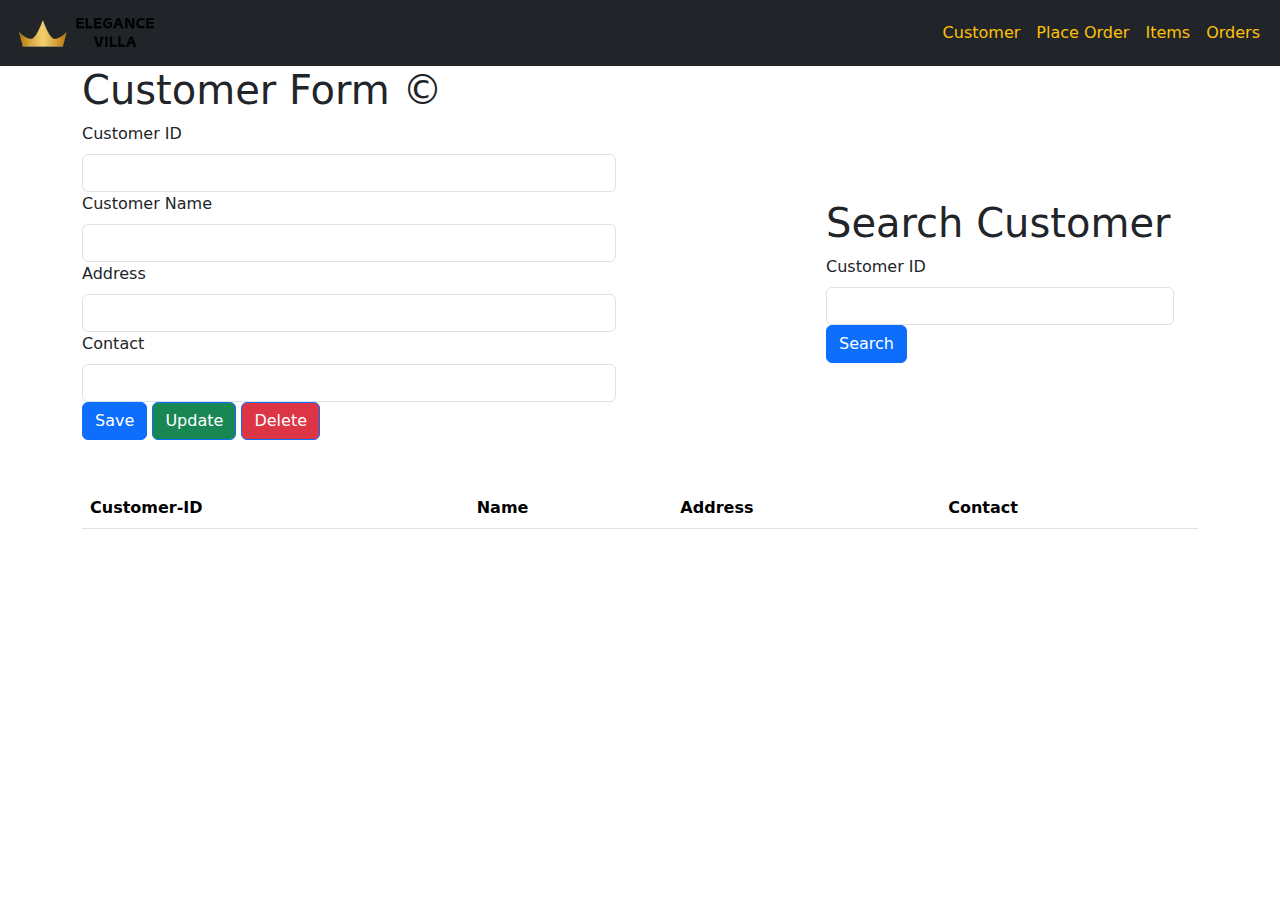
<file: Application1/web/index.html>
<!DOCTYPE html>
<html lang="en" xmlns="http://www.w3.org/1999/html">
<head>
  <meta charset="UTF-8">
  <title>Pos System</title>
  <link href="css/index.css" rel="stylesheet">
  <link href="https://cdn.jsdelivr.net/npm/bootstrap@5.3.3/dist/css/bootstrap.min.css" rel="stylesheet" integrity="sha384-QWTKZyjpPEjISv5WaRU9OFeRpok6YctnYmDr5pNlyT2bRjXh0JMhjY6hW+ALEwIH" crossorigin="anonymous">
  <script src="https://cdn.jsdelivr.net/npm/bootstrap@5.3.3/dist/js/bootstrap.bundle.min.js" integrity="sha384-YvpcrYf0tY3lHB60NNkmXc5s9fDVZLESaAA55NDzOxhy9GkcIdslK1eN7N6jIeHz" crossorigin="anonymous"></script>

  <script src="https://code.jquery.com/jquery-3.6.0.min.js"></script>

</head>
<header  >

  <nav style="background-color: black" class="navbar navbar-expand-lg bg-dark ">
    <div class="container-fluid ">
      <img src="assets/logo.png" alt="Logo"  class="d-inline-block align-text-top">
      <p id="p-inheader" class="collapse navbar-collapse">Charith's pos system</p>
      <div >
        <ul class="navbar-nav">
          <li class="nav-item ">
            <a id="btnCustomer" class="nav-link active text-warning" aria-current="page" href="#">Customer</a>
          </li>
          <li class="nav-item">
            <a id="btnOrder" class="nav-link active text-warning" aria-current="page" href="#">Place Order</a>
          </li>
          <li class="nav-item">
            <a id="btnItems" class="nav-link active text-warning" aria-current="page" href="#">Items</a>

          </li>
          <li class="nav-item">
            <a id="btnOr" class="nav-link active text-warning" aria-current="page" href="#">Orders</a>

          </li>
        </ul>
      </div>
    </div>
  </nav>
</header>
<body >


<section class="container text-start" id="customer">
  <h1>Customer Form &copy;</h1>
  <section class="row row-gap-5">
    <section class="row row-gap-3 row align-items-center row justify-content-between">

      <form class="col-6">

        <div >
          <label  class="form-label">Customer ID</label>
          <input id="CustID" type="text"  class="form-control" id="customerID" aria-describedby="emailHelp">
        </div>

        <div >
          <label  class="form-label">Customer Name</label>
          <input id="CustName" type="text" class="form-control"aria-describedby="emailHelp" required >
        </div>

        <div >
          <label  class="form-label">Address</label>
          <input id="CustAddress" type="text" class="form-control"  aria-describedby="emailHelp" required>
        </div>

        <div >
          <label  class="form-label">Contact</label>
          <input id="CustContact" type="text" class="form-control" aria-describedby="emailHelp" required>
        </div>

        <div>
          <button id="btnCustSave111" type="submit" class="btn btn-primary ">Save</button>
          <button id="btnUpdateCust" type="submit" class="btn btn-primary bg-success">Update</button>
          <button id="btnDelteCust" type="submit" class="btn btn-primary bg-danger">Delete</button>
        </div>

      </form>

      <div class="col-4">
        <section class="row align-items-center">
          <div class="col">
            <h1>Search Customer</h1>
            <div >
              <label  class="form-label">Customer ID</label>
              <input type="text" class="form-control" id="srhItmID" aria-describedby="emailHelp">
              <button type="submit" class="btn btn-primary ">Search</button>
            </div>

          </div>
        </section>

      </div>
    </section>

    <section >
      <table id="customerTable" class="table table-striped table-hover">
        <thead class="bg-warning bg-opacity-75">
        <tr>
          <th scope="col">Customer-ID</th>
          <th scope="col">Name</th>
          <th scope="col">Address</th>
          <th scope="col">Contact</th>
        </tr>
        </thead>
        <tbody id="tableCustomerBody">

        </tbody>
      </table>

    </section>
  </section>

</section>

<!--Items-->
<section class="container text-start" id="item">
  <h1>Item Form &copy;</h1>
  <section class="row row-gap-5">
    <section class="row row-gap-3 row align-items-center row justify-content-between">

      <div class="col-6">

        <div >
          <label  class="form-label">Item ID</label>
          <input id="txtItemID" type="text"  class="form-control" id="itemID" aria-describedby="emailHelp">
        </div>

        <div >
          <label  class="form-label">Item Name</label>
          <input id="txtItemName" type="text" class="form-control"aria-describedby="emailHelp">
        </div>

        <div >
          <label  class="form-label">Unit Price</label>
          <input id="txtPrice" type="number" class="form-control"  aria-describedby="emailHelp">
        </div>

        <div >
          <label  class="form-label">Quantity</label>
          <input id="txtQty" type="number" class="form-control" aria-describedby="emailHelp">
        </div>

        <div>
          <button id="btnItemAdd" type="submit" class="btn btn-primary ">Add</button>
          <button id="btnItemUpdate" type="submit" class="btn btn-primary bg-success">Update</button>
          <button id="btnItemDelete" type="submit" class="btn btn-primary bg-danger">Delete</button>
        </div>
      </div>

      <div class="col-4">
        <section class="row align-items-center">
          <div class="col">
            <h1>Search Item</h1>
            <div >
              <label  class="form-label">Item ID</label>
              <input type="text" class="form-control" id="srhID" aria-describedby="emailHelp">
              <button type="submit" class="btn btn-primary ">Search</button>
            </div>

          </div>
        </section>

      </div>
    </section>

    <section >
      <table id="itemTable" class="table table-striped table-hover">
        <thead class="bg-warning bg-opacity-75">
        <tr>
          <th scope="col">Item-ID</th>
          <th scope="col">Item Name</th>
          <th scope="col">Price</th>
          <th scope="col">Qty</th>
        </tr>
        </thead>
        <tbody id="itemBody">

        </tbody>
      </table>

    </section>
  </section>

</section>



<section class="container-fluid" id="placeORder">

  <h2 style="color: #FA981D" class="mt-2 border-bottom">Place Order</h2>

  <section class="row mt-3 border border-dark rounded p-3">
    <form action="">
      <div class="row border border-dark rounded p-2">

        <div class="col">
          <div class="input-group">
            <span class="input-group-text">Order ID</span>
            <!--                        <input id="txtOrderID" class="form-control" type="text" placeholder="O-001" aria-label="Disabled input example" disabled>-->
            <input id="txtOrderID" type="text" class="form-control"  aria-describedby="emailHelp">
          </div>
        </div>
        <div class="col">
          <div class="input-group">
            <span class="input-group-text">Date</span>
            <input id="txtdate" class="form-control" type="text"  aria-label="Disabled input example" disabled>
          </div>
        </div>
        <div class="col">
          <div class="input-group">
            <span class="input-group-text">CustomerID</span>
            <select id="custIds" onchange="getSelectedCustID()" class="form-select" aria-label="Default select example">
              <option selected disabled hidden>Customer ID</option>

            </select>
          </div>
        </div>
        <div class="col">
          <div class="input-group">
            <span class="input-group-text">Customer Name</span>
            <input id="custNameRst" class="form-control" type="text" placeholder="" aria-label="Disabled input example" disabled>
          </div>
        </div>

      </div>
      <div class="row mt-5 mb-2 p-3 border border-dark rounded">

        <div class="col">
          <div class="input-group">
            <span class="input-group-text">Item ID</span>
            <select id="itemIds" class="form-select" onchange="getSelectedItemID()" aria-label="Default select example">
              <option id="promtItem" selected disabled hidden>Item ID</option>

            </select>
          </div>
        </div>

        <div class="col">
          <div class="input-group">
            <span class="input-group-text">Item Name</span>
            <input id="custItemRst" class="form-control" type="text" placeholder="" aria-label="Disabled input example" disabled>
          </div>
        </div>

        <div class="col">
          <div class="input-group">
            <span class="input-group-text">Qty On Hand</span>
            <input class="form-control" id="txtQytRst" type="text" placeholder="" aria-label="Disabled input example" disabled>
          </div>
        </div>

        <div class="col">
          <div class="input-group">
            <span class="input-group-text">Unit Price</span>
            <input id="txtPriceRst" class="form-control" type="text" placeholder="" aria-label="Disabled input example" disabled>
          </div>
        </div>

        <div class="col">
          <div class="input-group">
            <span class="input-group-text">Quantity</span>
            <input id="txtQtyOd" class="form-control" type="number" placeholder="" aria-label="Disabled input example">
          </div>
        </div>

      </div>

      <div class="row mt-3">
        <div class="col-10"></div>
        <div class="col-2">
          <button id="btnAddToCart" type="button" class="btn btn-outline-success">Add to Cart</button>
          <button id="clearButton" type="button" class="btn btn-outline-warning">Clear</button>
        </div>
      </div>

    </form>
  </section>

  <section class="row mt-3 border border-dark rounded p-3">
    <div class="row">
      <table class="table table-light table-striped">
        <thead>
        <tr>
          <th style="background-color: #CD9A5A" scope="col">Item ID</th>
          <th style="background-color: #CD9A5A" scope="col">Item Name</th>
          <th style="background-color: #CD9A5A" scope="col">Qty</th>
          <th style="background-color: #CD9A5A" scope="col">Unit Price</th>
          <th style="background-color: #CD9A5A" scope="col">Total</th>
          <th style="background-color: #CD9A5A" scope="col">Action</th>
        </tr>
        </thead>
        <tbody id="tblPlaceOrderBody">

        </tbody>
      </table>
    </div>
    <form action="">
      <div class="row mt-3">

        <div class="col">
          <div class="input-group">
            <span class="input-group-text">Total-Rs:</span>
            <input id="txtTot" class="form-control" type="text" placeholder="" aria-label="Disabled input example" disabled>
          </div>
        </div>

        <div class="col">
          <div class="input-group">
            <span class="input-group-text">Discount-Rs:</span>
            <input id="txtDiscount" class="form-control" type="number" placeholder="" aria-label="Disabled input example">
          </div>
        </div>

        <div class="col">
          <div class="input-group">
            <span class="input-group-text">Sub Tot-Rs:</span>
            <input id="txtSubTot" class="form-control" type="text" placeholder="" aria-label="Disabled input example" disabled>
          </div>
        </div>
      </div>
    </form>
    <div class="row mt-3">
      <div class="col-10"></div>
      <div class="col-2">
        <button id="btnPurchase" type="button" class="btn btn-outline-success">Purchase</button>
        <button id="btnCancel" type="button" class="btn btn-outline-danger">Cancel</button>
      </div>
    </div>
  </section>
</section>

<section id="order" class="position-relative">
  <h1 class="display-5 ">Orders Table</h1>
  <div >
    <table class="table table-light table-striped">
      <thead>
      <tr>
        <th style="background-color: #CD9A5A" scope="col">Order ID</th>
        <th style="background-color: #CD9A5A" scope="col">Customer ID</th>
        <th style="background-color: #CD9A5A" scope="col">Total</th>
        <th style="background-color: #CD9A5A" scope="col">Discount</th>
        <th style="background-color: #CD9A5A" scope="col">Sub-Total</th>
        <th style="background-color: #CD9A5A" scope="col">Date</th>
      </tr>
      </thead>
      <tbody id="tblOrderBody">

      </tbody>
    </table>
  </div>

</section>
<script>

  let selectedTable;
  let findIndex;
  let buttonEdit;
  let buttonDelete;
  let custId;
  let itemD;


  document.getElementById("order").style.display="none";
  document.getElementById("customer").style.display="block";
  document.getElementById("placeORder").style.display="none";
  document.getElementById("item").style.display="none";


 /* $('#CustID').val("C00-008");
  $('#txtItemID').val("I00-001");
*/






</script>
<script src="controller/order.js"></script>
<script src="controller/orderTable.js"></script>
<script src="controller/customer.js"></script>
<script src="controller/item.js"></script>
<script src="https://cdn.jsdelivr.net/npm/@popperjs/core@2.11.8/dist/umd/popper.min.js" integrity="sha384-I7E8VVD/ismYTF4hNIPjVp/Zjvgyol6VFvRkX/vR+Vc4jQkC+hVqc2pM8ODewa9r" crossorigin="anonymous"></script>
<script src="https://cdn.jsdelivr.net/npm/bootstrap@5.3.3/dist/js/bootstrap.min.js" integrity="sha384-0pUGZvbkm6XF6gxjEnlmuGrJXVbNuzT9qBBavbLwCsOGabYfZo0T0to5eqruptLy" crossorigin="anonymous"></script>
<script>



</script>
</body>
</html>
</file>
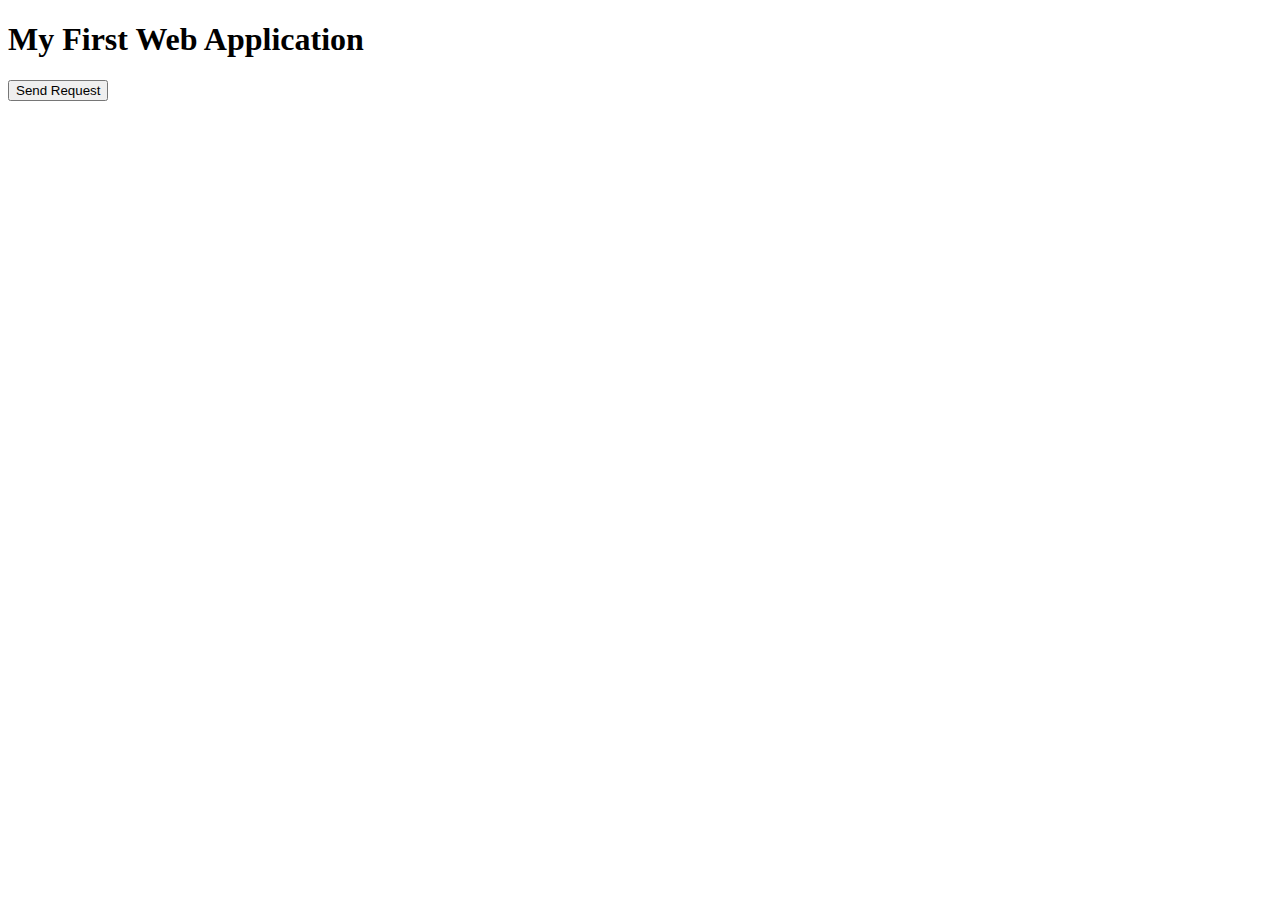
<file: HelloServlet/web/index.html>
<!DOCTYPE html>
<html lang="en">
<head>
    <meta charset="UTF-8">
    <title>Application</title>
</head>
<body>
<h1>My First Web Application</h1>
<section id="result"></section>
<button id="btn"> Send Request</button>
<script src="assets/js/code.jquery.com_jquery-3.7.0.min.js"></script>
<script>

  $("#btn").click(function () {
    $.ajax({
      url: "http://localhost:8080/HelloServlet_Web_exploded/test",

      success: function (response) {
        response = JSON.parse(response);
        $("#result").html(response.message);
      },

      error: function (error) {
      }
    })
  })
</script>
</body>
</html>
</file>
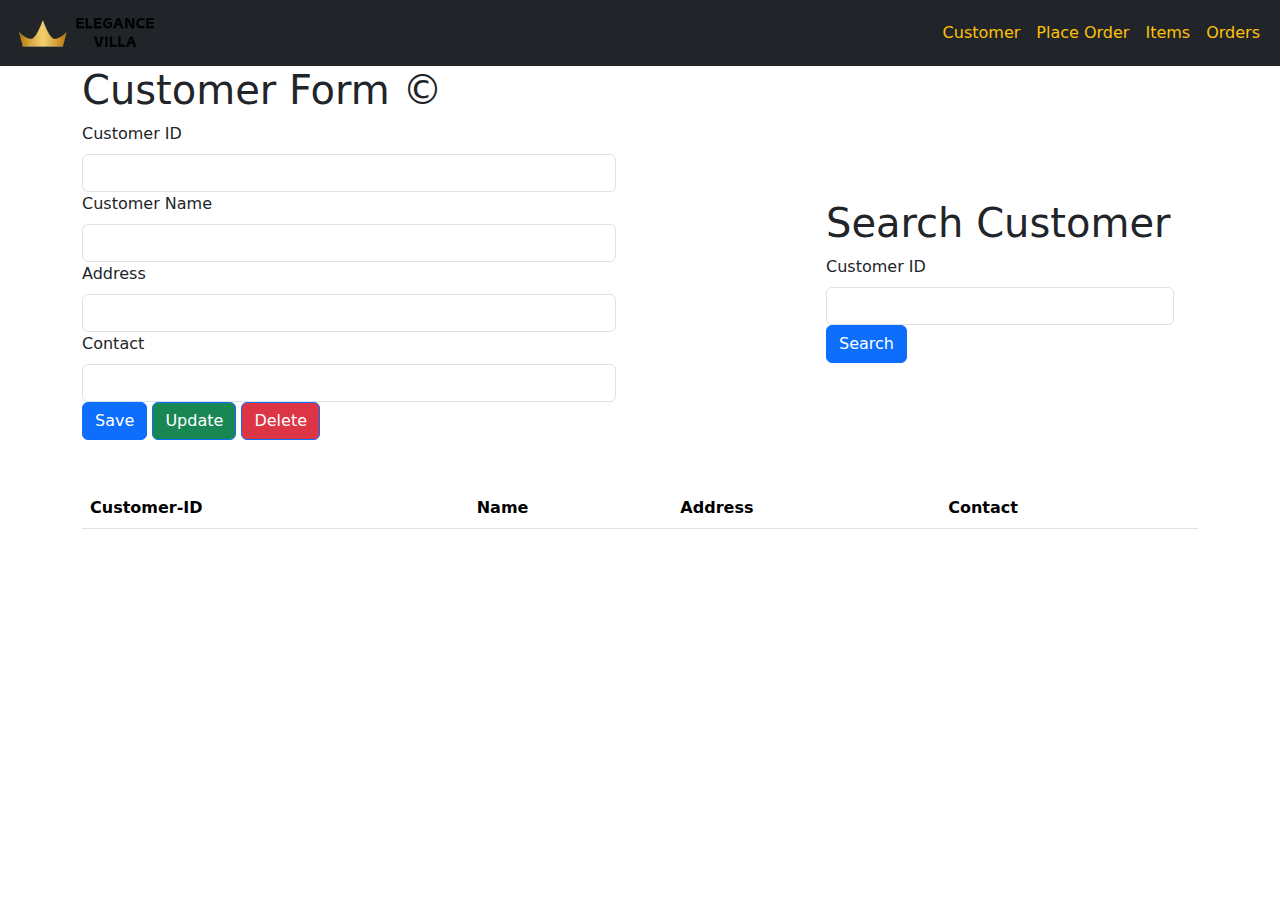
<file: out/artifacts/ExampleServlet_war_exploded/index.html>
<!DOCTYPE html>
<html lang="en" xmlns="http://www.w3.org/1999/html">
<head>
  <meta charset="UTF-8">
  <title>Pos System</title>
  <link href="css/index.css" rel="stylesheet">
  <link href="https://cdn.jsdelivr.net/npm/bootstrap@5.3.3/dist/css/bootstrap.min.css" rel="stylesheet" integrity="sha384-QWTKZyjpPEjISv5WaRU9OFeRpok6YctnYmDr5pNlyT2bRjXh0JMhjY6hW+ALEwIH" crossorigin="anonymous">
  <script src="https://cdn.jsdelivr.net/npm/bootstrap@5.3.3/dist/js/bootstrap.bundle.min.js" integrity="sha384-YvpcrYf0tY3lHB60NNkmXc5s9fDVZLESaAA55NDzOxhy9GkcIdslK1eN7N6jIeHz" crossorigin="anonymous"></script>

  <script src="https://code.jquery.com/jquery-3.6.0.min.js"></script>

</head>
<header  >

  <nav style="background-color: black" class="navbar navbar-expand-lg bg-dark ">
    <div class="container-fluid ">
      <img src="assets/logo.png" alt="Logo"  class="d-inline-block align-text-top">
      <p id="p-inheader" class="collapse navbar-collapse">Charith's pos system</p>
      <div >
        <ul class="navbar-nav">
          <li class="nav-item ">
            <a id="btnCustomer" class="nav-link active text-warning" aria-current="page" href="#">Customer</a>
          </li>
          <li class="nav-item">
            <a id="btnOrder" class="nav-link active text-warning" aria-current="page" href="#">Place Order</a>
          </li>
          <li class="nav-item">
            <a id="btnItems" class="nav-link active text-warning" aria-current="page" href="#">Items</a>

          </li>
          <li class="nav-item">
            <a id="btnOr" class="nav-link active text-warning" aria-current="page" href="#">Orders</a>

          </li>
        </ul>
      </div>
    </div>
  </nav>
</header>
<body >


<section class="container text-start" id="customer">
  <h1>Customer Form &copy;</h1>
  <section class="row row-gap-5">
    <section class="row row-gap-3 row align-items-center row justify-content-between">

      <form class="col-6">

        <div >
          <label  class="form-label">Customer ID</label>
          <input id="CustID" type="text"  class="form-control" id="customerID" aria-describedby="emailHelp">
        </div>

        <div >
          <label  class="form-label">Customer Name</label>
          <input id="CustName" type="text" class="form-control"aria-describedby="emailHelp" required >
        </div>

        <div >
          <label  class="form-label">Address</label>
          <input id="CustAddress" type="text" class="form-control"  aria-describedby="emailHelp" required>
        </div>

        <div >
          <label  class="form-label">Contact</label>
          <input id="CustContact" type="text" class="form-control" aria-describedby="emailHelp" required>
        </div>

        <div>
          <button id="btnCustSave111" type="submit" class="btn btn-primary ">Save</button>
          <button id="btnUpdateCust" type="submit" class="btn btn-primary bg-success">Update</button>
          <button id="btnDelteCust" type="submit" class="btn btn-primary bg-danger">Delete</button>
        </div>

      </form>

      <div class="col-4">
        <section class="row align-items-center">
          <div class="col">
            <h1>Search Customer</h1>
            <div >
              <label  class="form-label">Customer ID</label>
              <input type="text" class="form-control" id="srhItmID" aria-describedby="emailHelp">
              <button type="submit" class="btn btn-primary ">Search</button>
            </div>

          </div>
        </section>

      </div>
    </section>

    <section >
      <table id="customerTable" class="table table-striped table-hover">
        <thead class="bg-warning bg-opacity-75">
        <tr>
          <th scope="col">Customer-ID</th>
          <th scope="col">Name</th>
          <th scope="col">Address</th>
          <th scope="col">Contact</th>
        </tr>
        </thead>
        <tbody id="tableCustomerBody">

        </tbody>
      </table>

    </section>
  </section>

</section>

<!--Items-->
<section class="container text-start" id="item">
  <h1>Item Form &copy;</h1>
  <section class="row row-gap-5">
    <section class="row row-gap-3 row align-items-center row justify-content-between">

      <div class="col-6">

        <div >
          <label  class="form-label">Item ID</label>
          <input id="txtItemID" type="text"  class="form-control" id="itemID" aria-describedby="emailHelp">
        </div>

        <div >
          <label  class="form-label">Item Name</label>
          <input id="txtItemName" type="text" class="form-control"aria-describedby="emailHelp">
        </div>

        <div >
          <label  class="form-label">Unit Price</label>
          <input id="txtPrice" type="number" class="form-control"  aria-describedby="emailHelp">
        </div>

        <div >
          <label  class="form-label">Quantity</label>
          <input id="txtQty" type="number" class="form-control" aria-describedby="emailHelp">
        </div>

        <div>
          <button id="btnItemAdd" type="submit" class="btn btn-primary ">Add</button>
          <button id="btnItemUpdate" type="submit" class="btn btn-primary bg-success">Update</button>
          <button id="btnItemDelete" type="submit" class="btn btn-primary bg-danger">Delete</button>
        </div>
      </div>

      <div class="col-4">
        <section class="row align-items-center">
          <div class="col">
            <h1>Search Item</h1>
            <div >
              <label  class="form-label">Item ID</label>
              <input type="text" class="form-control" id="srhID" aria-describedby="emailHelp">
              <button type="submit" class="btn btn-primary ">Search</button>
            </div>

          </div>
        </section>

      </div>
    </section>

    <section >
      <table id="itemTable" class="table table-striped table-hover">
        <thead class="bg-warning bg-opacity-75">
        <tr>
          <th scope="col">Item-ID</th>
          <th scope="col">Item Name</th>
          <th scope="col">Price</th>
          <th scope="col">Qty</th>
        </tr>
        </thead>
        <tbody id="itemBody">

        </tbody>
      </table>

    </section>
  </section>

</section>



<section class="container-fluid" id="placeORder">

  <h2 style="color: #FA981D" class="mt-2 border-bottom">Place Order</h2>

  <section class="row mt-3 border border-dark rounded p-3">
    <form action="">
      <div class="row border border-dark rounded p-2">

        <div class="col">
          <div class="input-group">
            <span class="input-group-text">Order ID</span>
            <!--                        <input id="txtOrderID" class="form-control" type="text" placeholder="O-001" aria-label="Disabled input example" disabled>-->
            <input id="txtOrderID" disabled type="text" class="form-control"  aria-describedby="emailHelp">
          </div>
        </div>
        <div class="col">
          <div class="input-group">
            <span class="input-group-text">Date</span>
            <input id="txtdate" class="form-control" type="text"  aria-label="Disabled input example" disabled>
          </div>
        </div>
        <div class="col">
          <div class="input-group">
            <span class="input-group-text">CustomerID</span>
            <select id="custIds" onchange="getSelectedCustID()" class="form-select" aria-label="Default select example">
              <option selected disabled hidden>Customer ID</option>

            </select>
          </div>
        </div>
        <div class="col">
          <div class="input-group">
            <span class="input-group-text">Customer Name</span>
            <input id="custNameRst" class="form-control" type="text" placeholder="" aria-label="Disabled input example" disabled>
          </div>
        </div>

      </div>
      <div class="row mt-5 mb-2 p-3 border border-dark rounded">

        <div class="col">
          <div class="input-group">
            <span class="input-group-text">Item ID</span>
            <select id="itemIds" class="form-select" onchange="getSelectedItemID()" aria-label="Default select example">
              <option id="promtItem" selected disabled hidden>Item ID</option>

            </select>
          </div>
        </div>

        <div class="col">
          <div class="input-group">
            <span class="input-group-text">Item Name</span>
            <input id="custItemRst" class="form-control" type="text" placeholder="" aria-label="Disabled input example" disabled>
          </div>
        </div>

        <div class="col">
          <div class="input-group">
            <span class="input-group-text">Qty On Hand</span>
            <input class="form-control" id="txtQytRst" type="text" placeholder="" aria-label="Disabled input example" disabled>
          </div>
        </div>

        <div class="col">
          <div class="input-group">
            <span class="input-group-text">Unit Price</span>
            <input id="txtPriceRst" class="form-control" type="text" placeholder="" aria-label="Disabled input example" disabled>
          </div>
        </div>

        <div class="col">
          <div class="input-group">
            <span class="input-group-text">Quantity</span>
            <input id="txtQtyOd" class="form-control" type="number" placeholder="" aria-label="Disabled input example">
          </div>
        </div>

      </div>

      <div class="row mt-3">
        <div class="col-10"></div>
        <div class="col-2">
          <button id="btnAddToCart" type="button" class="btn btn-outline-success">Add to Cart</button>
          <button id="clearButton" type="button" class="btn btn-outline-warning">Clear</button>
        </div>
      </div>

    </form>
  </section>

  <section class="row mt-3 border border-dark rounded p-3">
    <div class="row">
      <table class="table table-light table-striped">
        <thead>
        <tr>
          <th style="background-color: #CD9A5A" scope="col">Item ID</th>
          <th style="background-color: #CD9A5A" scope="col">Item Name</th>
          <th style="background-color: #CD9A5A" scope="col">Qty</th>
          <th style="background-color: #CD9A5A" scope="col">Unit Price</th>
          <th style="background-color: #CD9A5A" scope="col">Total</th>
          <th style="background-color: #CD9A5A" scope="col">Action</th>
        </tr>
        </thead>
        <tbody id="tblPlaceOrderBody">

        </tbody>
      </table>
    </div>
    <form action="">
      <div class="row mt-3">

        <div class="col">
          <div class="input-group">
            <span class="input-group-text">Total-Rs:</span>
            <input id="txtTot" class="form-control" type="text" placeholder="" aria-label="Disabled input example" disabled>
          </div>
        </div>

        <div class="col">
          <div class="input-group">
            <span class="input-group-text">Discount-Rs:</span>
            <input id="txtDiscount" class="form-control" type="number" placeholder="" aria-label="Disabled input example">
          </div>
        </div>

        <div class="col">
          <div class="input-group">
            <span class="input-group-text">Sub Tot-Rs:</span>
            <input id="txtSubTot" class="form-control" type="text" placeholder="" aria-label="Disabled input example" disabled>
          </div>
        </div>
      </div>
    </form>
    <div class="row mt-3">
      <div class="col-10"></div>
      <div class="col-2">
        <button id="btnPurchase" type="button" class="btn btn-outline-success">Purchase</button>
        <button id="btnCancel" type="button" class="btn btn-outline-danger">Cancel</button>
      </div>
    </div>
  </section>
</section>

<section id="order" class="position-relative">
  <h1 class="display-5 ">Orders Table</h1>
  <div >
    <table class="table table-light table-striped">
      <thead>
      <tr>
        <th style="background-color: #CD9A5A" scope="col">Order ID</th>
        <th style="background-color: #CD9A5A" scope="col">Customer ID</th>
        <th style="background-color: #CD9A5A" scope="col">Total</th>
        <th style="background-color: #CD9A5A" scope="col">Discount</th>
        <th style="background-color: #CD9A5A" scope="col">Sub-Total</th>
        <th style="background-color: #CD9A5A" scope="col">Date</th>
      </tr>
      </thead>
      <tbody id="tblOrderBody">

      </tbody>
    </table>
  </div>

</section>
<script>

  let selectedTable;
  let findIndex;
  let buttonEdit;
  let buttonDelete;
  let custId;
  let itemD;


  document.getElementById("order").style.display="none";
  document.getElementById("customer").style.display="block";
  document.getElementById("placeORder").style.display="none";
  document.getElementById("item").style.display="none";


 /* $('#CustID').val("C00-008");
  $('#txtItemID').val("I00-001");
*/






</script>
<script src="controller/order.js"></script>
<script src="controller/orderTable.js"></script>
<script src="controller/customer.js"></script>
<script src="controller/item.js"></script>
<script src="https://cdn.jsdelivr.net/npm/@popperjs/core@2.11.8/dist/umd/popper.min.js" integrity="sha384-I7E8VVD/ismYTF4hNIPjVp/Zjvgyol6VFvRkX/vR+Vc4jQkC+hVqc2pM8ODewa9r" crossorigin="anonymous"></script>
<script src="https://cdn.jsdelivr.net/npm/bootstrap@5.3.3/dist/js/bootstrap.min.js" integrity="sha384-0pUGZvbkm6XF6gxjEnlmuGrJXVbNuzT9qBBavbLwCsOGabYfZo0T0to5eqruptLy" crossorigin="anonymous"></script>
<script>



</script>
</body>
</html>
</file>
<file: Application1/web/css/index.css>
#order>div{
            position: absolute;
            top: 10vh;

        }
        #order>div>table{
            width: 100vw;
        }
        #order>h1{
            position: absolute;
            left: 40vw;

        }
        .btnEdit{
            color: white;
            background-color: orange;
            border-radius: 5px;
            border: none;
            margin-right: 10px;
        }

        .btnDelete{
            color: white;
            background-color: red;
            border-radius: 5px;
            border: none;
        }
</file>
<file: out/artifacts/ExampleServlet_war_exploded/css/index.css>
#order>div{
            position: absolute;
            top: 10vh;

        }
        #order>div>table{
            width: 100vw;
        }
        #order>h1{
            position: absolute;
            left: 40vw;

        }
        .btnEdit{
            color: white;
            background-color: orange;
            border-radius: 5px;
            border: none;
            margin-right: 10px;
        }

        .btnDelete{
            color: white;
            background-color: red;
            border-radius: 5px;
            border: none;
        }
</file>
